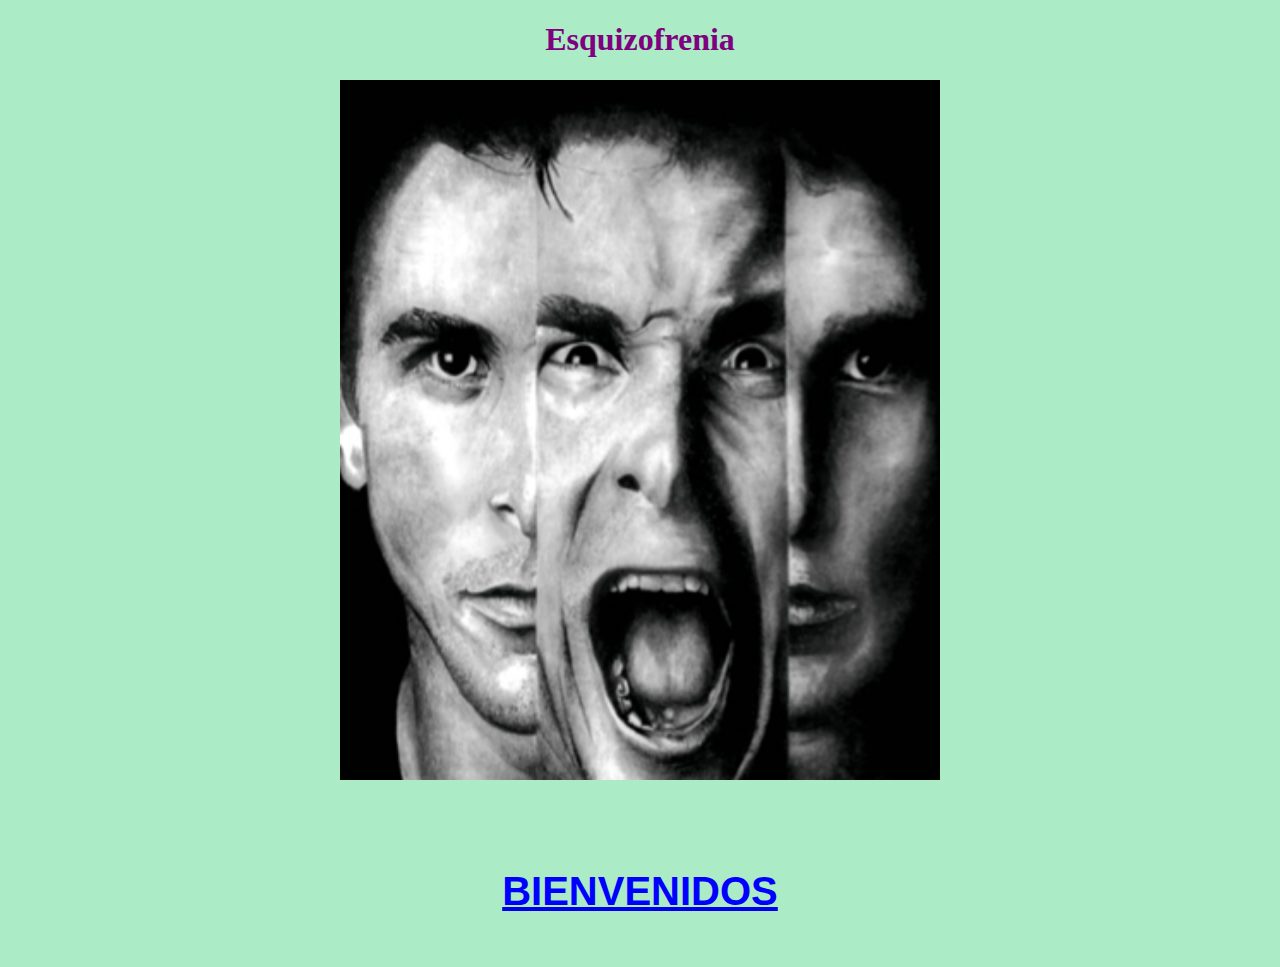
<file: index.html>
<!DOCTYPE HTML>
<html>
<head>
<meta name="author" content="Jason López Zapata" />
<meta name="description" content="Esta página contiene información relacionada con la esquizofrenia">
<meta http-equiv="Content-Type" content="text/html;charset=UTF-8"/>
<title>Enfermedad Esquizofrenia 
</title>
<link rel="stylesheet" type="text/css" href="formato.css" media="all" />
</head>
<body>
<h1>Esquizofrenia</h1>
<img src="imagen2.jpg" title="https://images.app.goo.gl/fnJBo1u9ST9wPpim9" width="600" height="700"
class="imgcenter">
<br>
<br>
<a href="marcos.html"><h4>BIENVENIDOS</h4></a>
</body>
</html>
</file>
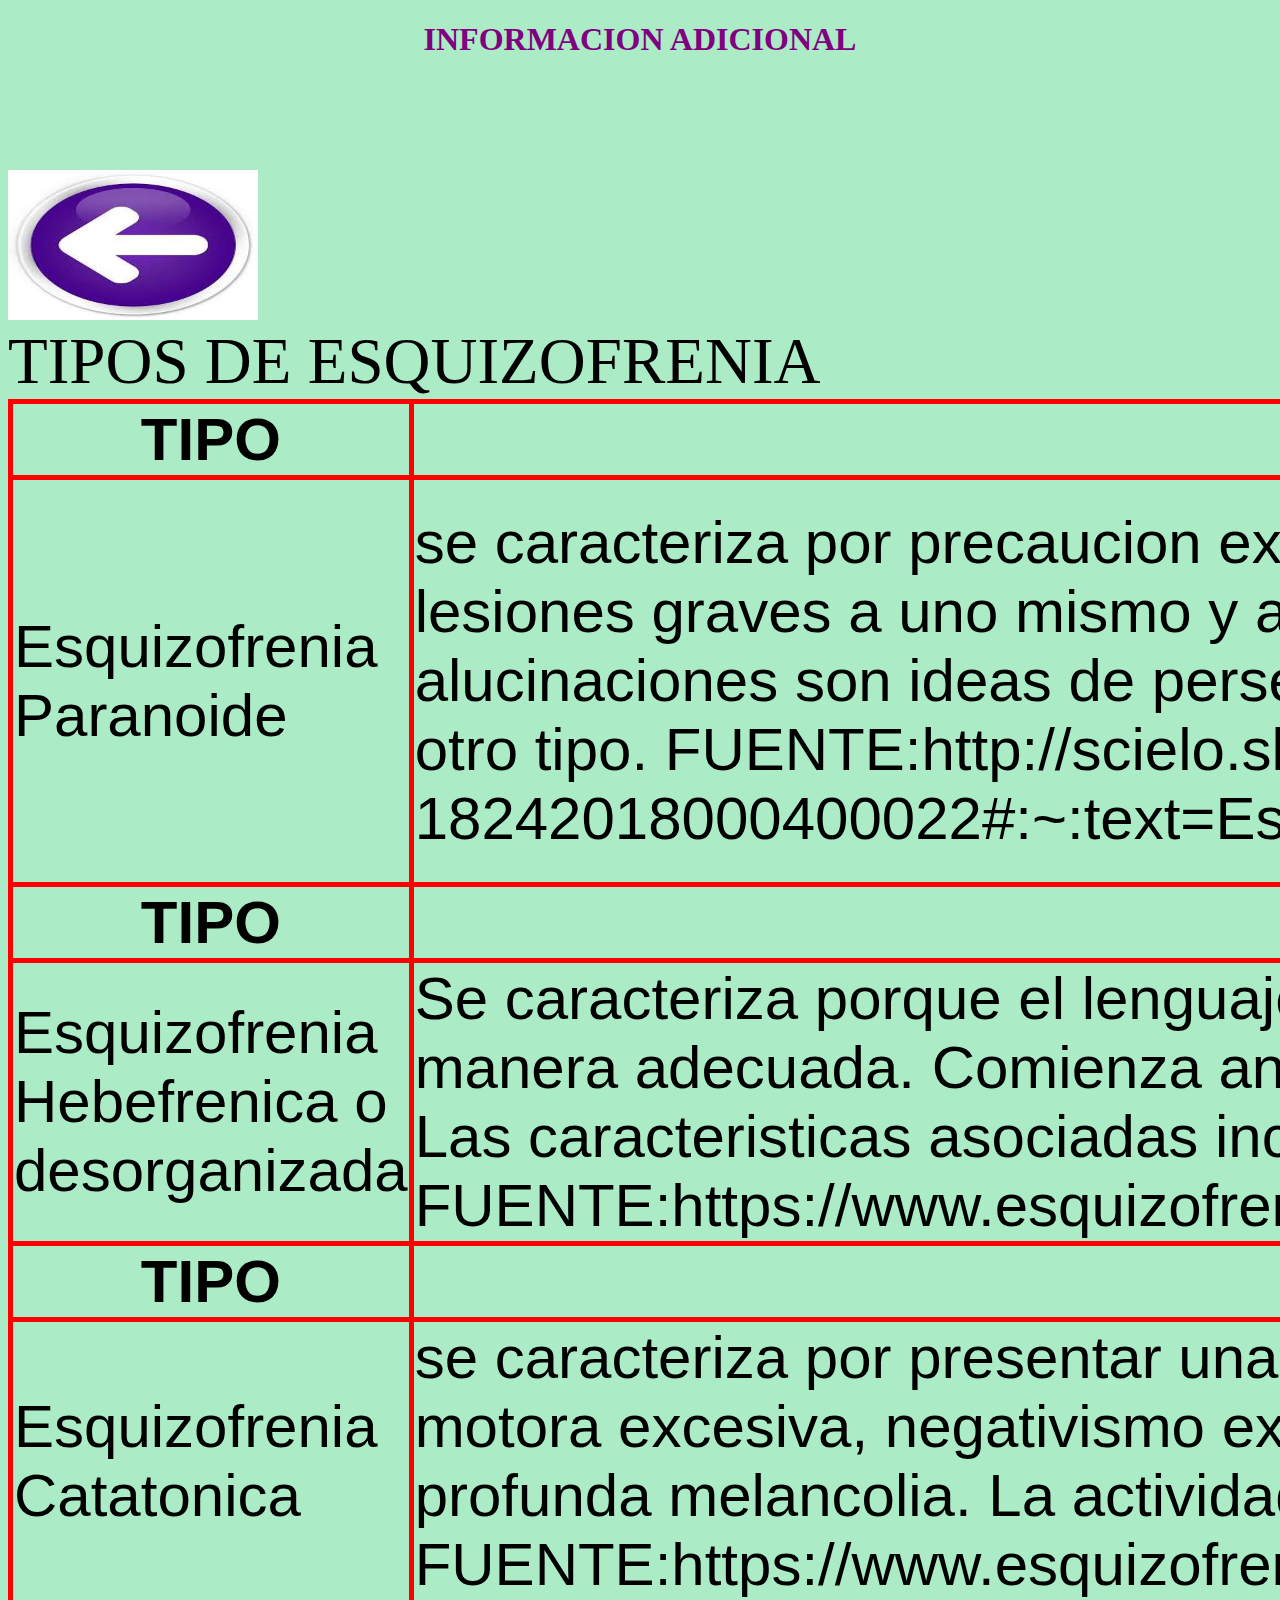
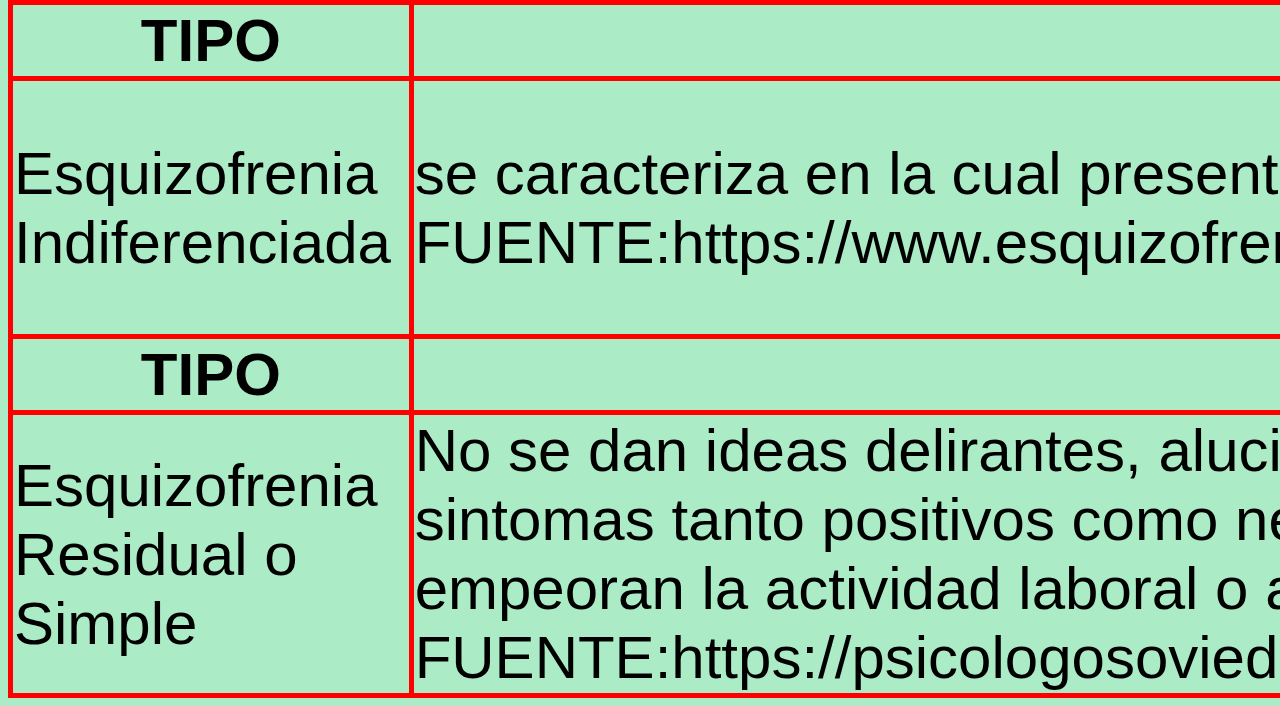
<file: adicional.html>
<!DOCTYPE HTML>
<html>
<head>
<meta name="author" content="Daniela Robayo Palomino" />
<meta name="description" content="Esta página contiene información relacionada con la esquizofrenia">
<meta http-equiv="Content-Type" content="text/html;charset=UTF-8"/>
<title>Enfermedad Esquizofrenia </title>
<link rel="stylesheet" type="text/css" href="formato.css" media="all" />
</head>
<body>
<H1>INFORMACION ADICIONAL</H1>
<br><br>
<table>
<caption>TIPOS DE ESQUIZOFRENIA</caption>
<tr><th>TIPO</th><th>DESCRIPCION</th><th>IMAGEN</th></tr>
<tr><td>Esquizofrenia Paranoide</td>
<td>se caracteriza por precaucion excesiva por una o mas ideas delirantes de aluciones auditivas frecuentes(oyen voces).
Se caracteriza por lesiones graves a uno mismo y a los demas, alteraciones de la personalidad;es comun entre los 30 y 35 años.
Las ideas mas frecuentes de las alucinaciones son ideas de persecusion, voces dando ordenes (silbidos, risas o murmullos), alucinaciones olfatorias, gustatorias, sexuales o de otro tipo.
FUENTE:http://scielo.sld.cu/scielo.php?script=sci_arttext&pid=S1684-18242018000400022#:~:text=Esquizofrenia%20paranoide%3A%20es%20el%20tipo,de%20perturbaciones%20de%20la%20percepci%C3%B3n.</td>
<td><img src="imagen7.jpg" title="https://images.app.goo.gl/kKYxJFAogQoouiDN8" width="400"  heigth="350" class="imgcenter"></td></tr>

<tr><th>TIPO</th><th>DESCRIPCION</th><th>IMAGEN</th></tr>
<tr><td>Esquizofrenia Hebefrenica o desorganizada </td>
<td>Se caracteriza porque el lenguaje y el comportamiento se ven alterados, no parecen tener orden ni responder a los estimulos externos de manera adecuada.
Comienza antes de los 25 años y los antecentes familiares de depresion o psicosis aumentan la probabilidad de padecerlo
Las caracteristicas asociadas incluyen muecas,manierismos y otras rarezas del comportamiento. 
FUENTE:https://www.esquizofrenia24x7.com/sobre-esquizofrenia/tipos-de-esquizofrenia</td>
<td><img src="imagen8.jpg" title="https://images.app.goo.gl/2u4w1zn3jM8BZdrJ8" width="400"  heigth="350" class="imgcenter"></td></tr>

<tr><th>TIPO</th><th>DESCRIPCION</th><th>IMAGEN</th></tr>
<tr><td>Esquizofrenia Catatonica</td>
<td>se caracteriza por presentar unaalteracion psicomotora entre ellas inmovilidad llamada catalepsia, adopcion de posturas extrañas, actividad motora excesiva, negativismo extremo.
Kahlbaum, describio el sindrome en 1868 cuando observo pacientes que padecian una condicion de profunda melancolia.
La actividad motora excesiva carece de proposito y no esta influida por estimulos externos. 
FUENTE:https://www.esquizofrenia24x7.com/sobre-esquizofrenia/tipos-de-esquizofrenia.</td>
<td><img src="imagen9.jpg" title="https://images.app.goo.gl/4fKV3GBbdufmHBwT7" width="400"  heigth="350" class="imgcenter"></td></tr>

<tr><th>TIPO</th><th>DESCRIPCION</th><th>IMAGEN</th></tr>
<tr><td>Esquizofrenia Indiferenciada</td>
<td>se caracteriza en la cual presenta sintomas anteriormente descritos pero sin que estos puedan en su conjunto permitir clasificarla.
FUENTE:https://www.esquizofrenia24x7.com/sobre-esquizofrenia/tipos-de-esquizofrenia</td>
<td><img src="imagen10.jpg" title="https://images.app.goo.gl/DGvoCs2quuTDtkNm7" width="400"  heigth="350" class="imgcenter"></td></tr>

<tr><th>TIPO</th><th>DESCRIPCION</th><th>IMAGEN</th></tr>
<tr><td>Esquizofrenia Residual o Simple</td>
<td>No se dan ideas delirantes, alucinaciones, catatonia,ni desorganizacion del lenguaje o comportamiento. 
Solo se dan manifestaciones leves de sintomas tanto positivos como negativos pero de menor magnitud (creencias extrañas, experiencias pcoo habituales).
Todos estos sintomas empeoran la actividad laboral o academica y alteraciones en las relaciones personales. 
FUENTE:https://psicologosoviedo.com/especialidades/trastornos-psicoticos/tipos-esquizofrenia/</td>
<td><img src="imagen11.jpg" title="https://images.app.goo.gl/hsJDbq1W48EaDAKq7" width="400"  heigth="350" class="imgcenter"></td></tr>
<br>
<br>
<br>
<a href="contenido.html"><img src="imagen4.jpg" title=
"https://images.app.goo.gl/gYFRX8kbD5yn3dT68" width="250" height="150" class="imgrigth"></a>
</file>
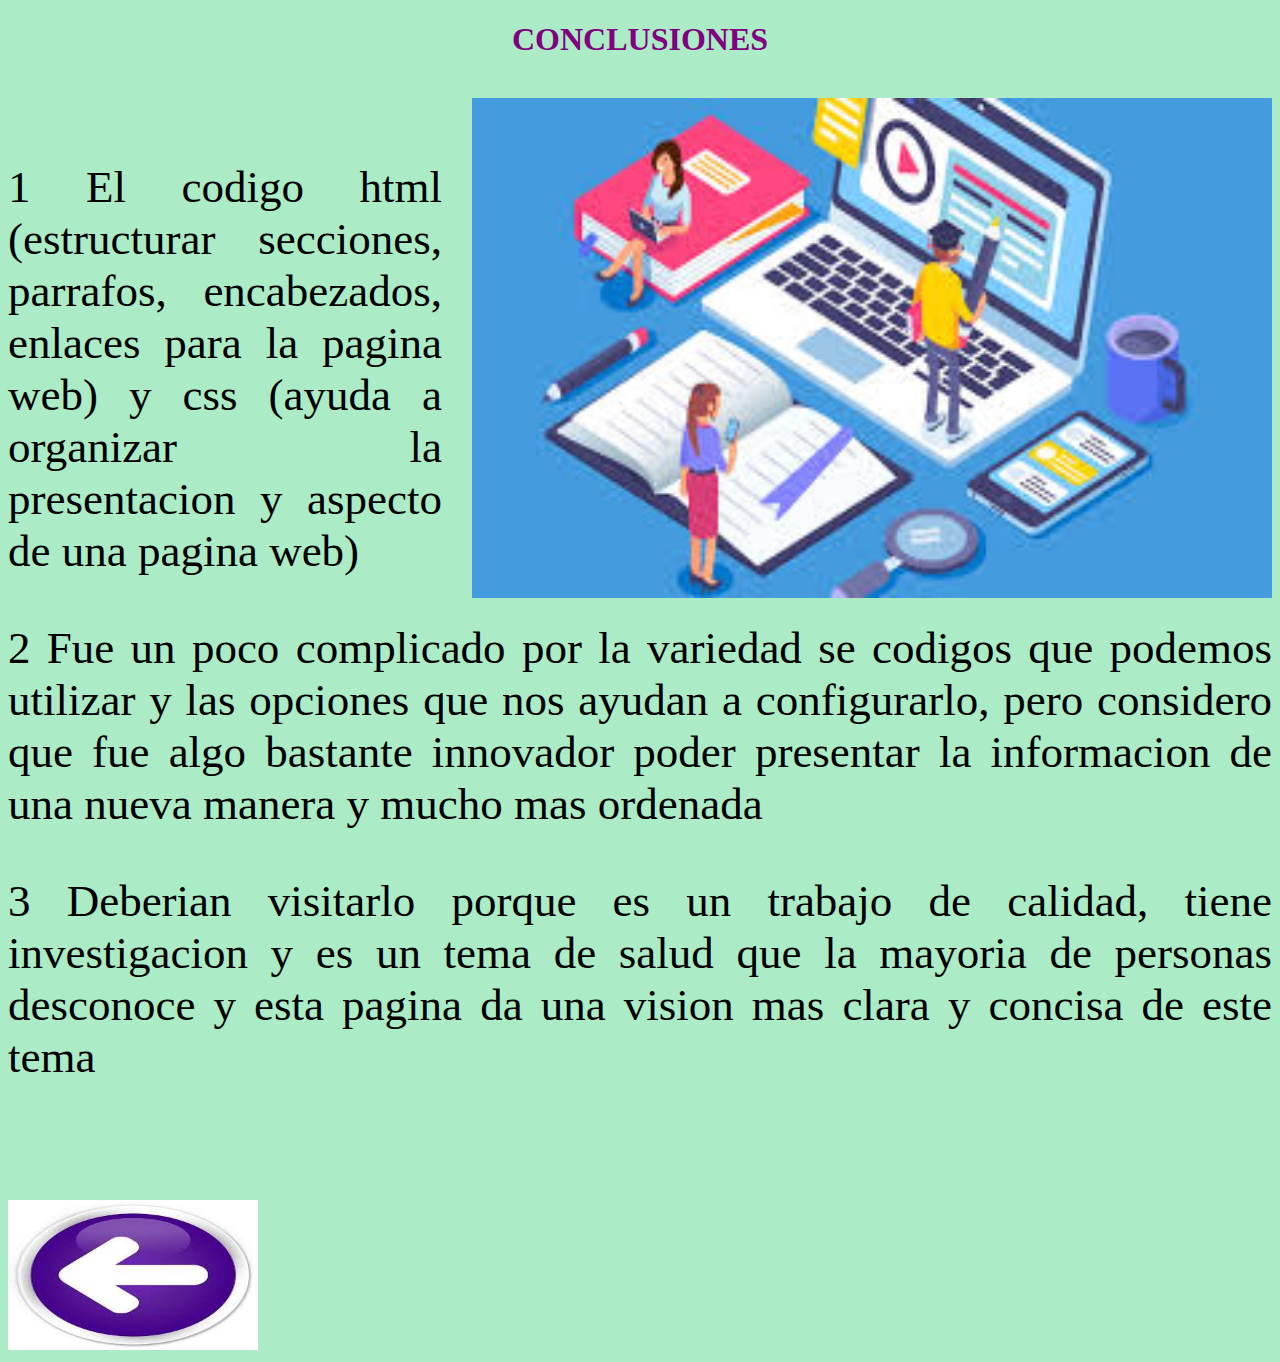
<file: conclusiones.html>
<!DOCTYPE HTML>
<html>
<head>
<meta name="author" content="Daniela Robayo Palomino" />
<meta name="description" content="Esta página contiene información relacionada con la esquizofrenia">
<meta http-equiv="Content-Type" content="text/html;charset=UTF-8"/>
<title>ESQUIZOFRENIA</title>
<link rel="stylesheet" type="text/css" href="formato.css" media="all" />
</head>
<body>
<h1>CONCLUSIONES</h1>
<br>
<img src="imagem21.jpg" title="https://images.app.goo.gl/TzjQqRZPPmJxPuyd9" width="800" height="500" class="imgright">
<br>
<p>1 El codigo html (estructurar secciones, parrafos, encabezados, enlaces para la pagina web) y css (ayuda a organizar la presentacion y aspecto de una pagina web)
<p>2 Fue un poco complicado por la variedad se codigos que podemos utilizar y las opciones que nos ayudan a configurarlo, pero considero que fue algo bastante innovador poder presentar la informacion de una nueva manera y mucho mas ordenada 
<p>3 Deberian visitarlo porque es un trabajo de calidad, tiene investigacion y es un tema de salud que la mayoria de personas desconoce y esta pagina da una vision mas clara y concisa de este tema 
</p><br>
<br>
<br>
<br>
<a href="contenido.html"><img src="imagen4.jpg" title=
"https://images.app.goo.gl/gYFRX8kbD5yn3dT68" width="250" height="150" class="imgrigth"></a>
</file>
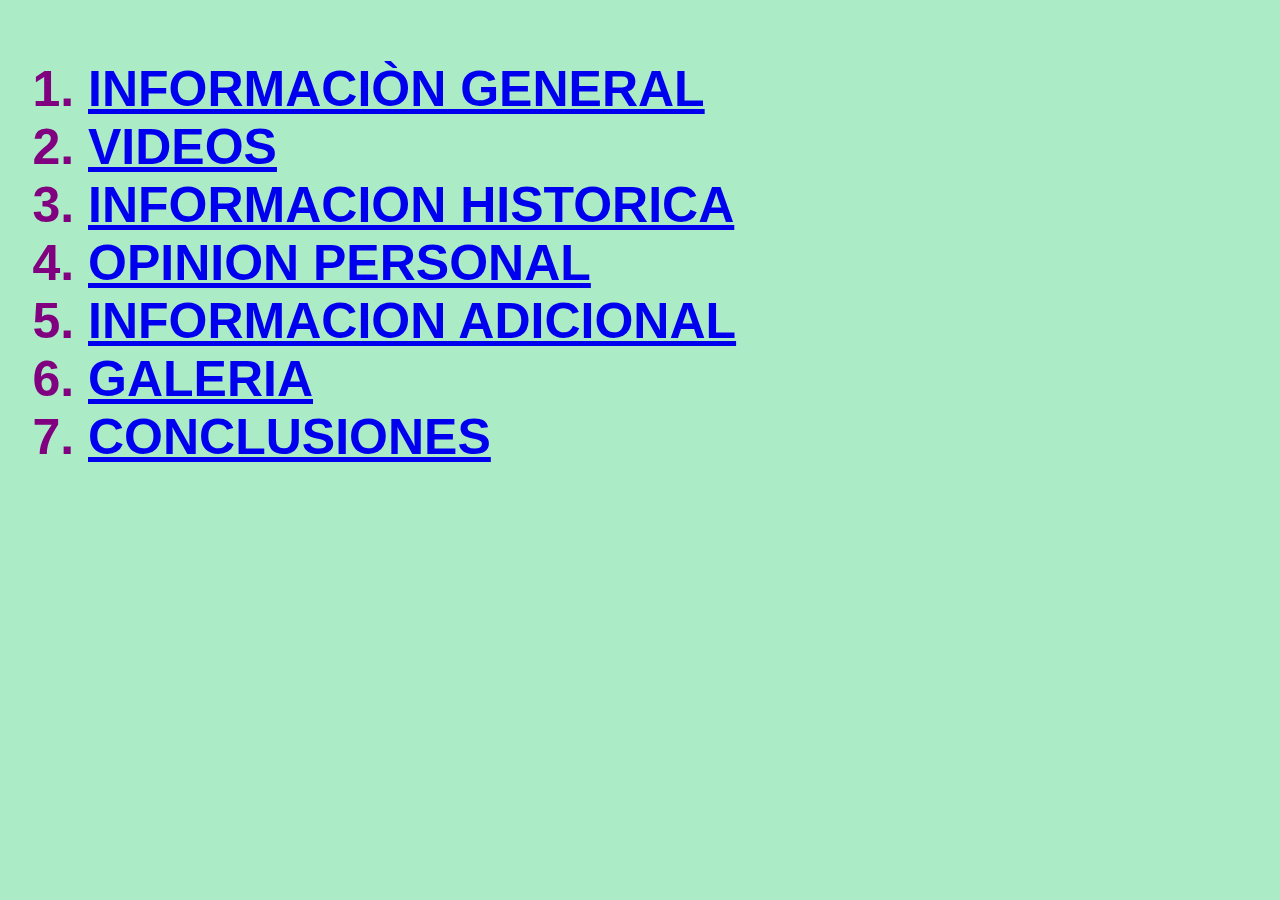
<file: contenido.html>
<!DOCTYPE HTML>
<html>
<head>
<meta name="author" content="Jason López Zapata" />
<meta name="description" content="Esta página contiene información relacionada con la esquizofrenia">
<meta http-equiv="Content-Type" content="text/html;charset=UTF-8"/>
<title>Enfermedad Esquizofrenia 
</title>
<link rel="stylesheet" type="text/css" href="formato.css" media="all" />
</head>
<body>
<h2>
<blockquote>
<ol>
<li><a href="general.html">INFORMACIÒN GENERAL</a>
<li><a href="videos.html">VIDEOS</a>
<li><a href="historica.html">INFORMACION HISTORICA</a>
<li><a href="opinion.html">OPINION PERSONAL</a>
<li><a href="adicional.html">INFORMACION ADICIONAL</a>
<li><a href="galeria.html">GALERIA</a>
<li><a href="conclusiones.html">CONCLUSIONES</a>
</ol>
</blockquote>
</h2>
</body>
</html>
</file>
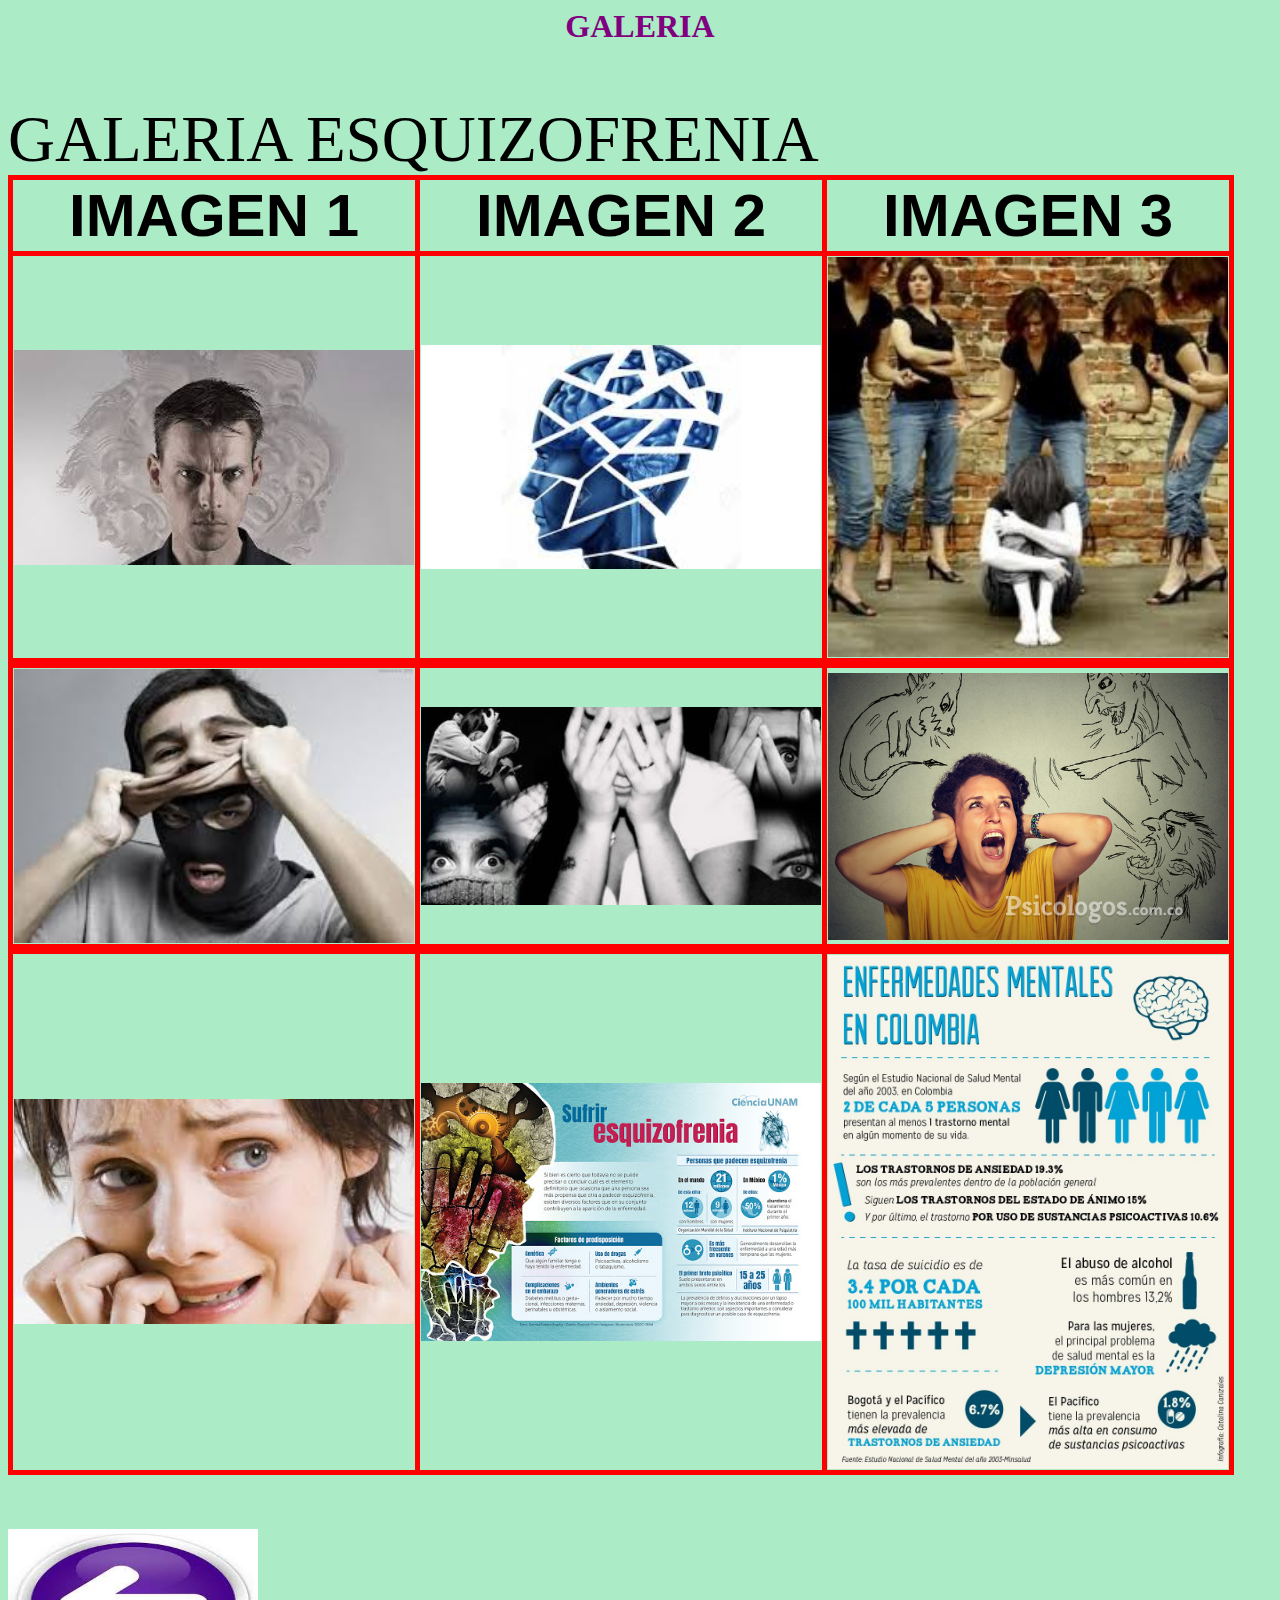
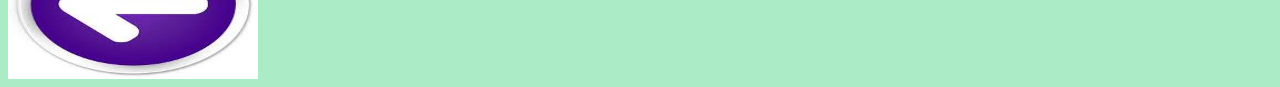
<file: galeria.html>
<link rel="stylesheet" type="text/css" href="formato.css" media="all" />
</head>
<body>
<H1>GALERIA</H1>
<br><br>
<table border="1">
<tr>
</tr>
<caption>GALERIA ESQUIZOFRENIA</caption>
<tr>
<th>IMAGEN 1</th>
<th>IMAGEN 2</th>
<th>IMAGEN 3</th>
</tr>
<tr>
<td><img src="12.jpg" title="https://images.app.goo.gl/LCUVctZPyXocwweE7" width="400"  heigth="350" class="imgcenter"></td>
<td><img src="imagen13.jpg" title="https://images.app.goo.gl/EHSVd94kXz6NmXr37" width="400"  heigth="350" class="imgcenter"></td>
<td><img src="imagem14.jpg" title="https://images.app.goo.gl/qEn6pqHp6WoqZrFv7" width="400"  heigth="350" class="imgcenter"></td>
</tr> 
<table border="2">
<tr>
<td><img src="imagem15.jpg" title="https://images.app.goo.gl/YHURzS5bMUbprts56" width="400"  heigth="350" class="imgcenter"></td>
<td><img src="imagem16.jpg" title="https://images.app.goo.gl/YT1URgpMuJt5jcSn7" width="400"  heigth="350" class="imgcenter"></td>
<td><img src="imagem17.jpg" title="https://images.app.goo.gl/WKWTCmWsgrx441Nr8" width="400"  heigth="350" class="imgcenter"></td>
</tr>
<table border="3">
<tr>
<td><img src="imagem18.jpg" title="https://images.app.goo.gl/mAtvgRBnVma2eZok6" width="400"  heigth="350" class="imgcenter"></td>
<td><img src="imagen19.jpg" title="https://images.app.goo.gl/dYJtjRJESY5iEExw6" width="400"  heigth="350" class="imgcenter"></td>
<td><img src="imagen20.jpg" title="https://images.app.goo.gl/6USfrJB3XQCmWgph9" width="400"  heigth="350" class="imgcenter"></td>
</tr>
<table border="4">
<br>
<br>
<br>
<a href="contenido.html"><img src="imagen4.jpg" title=
"https://images.app.goo.gl/gYFRX8kbD5yn3dT68" width="250" height="150" class="imgrigth"></a>
</file>
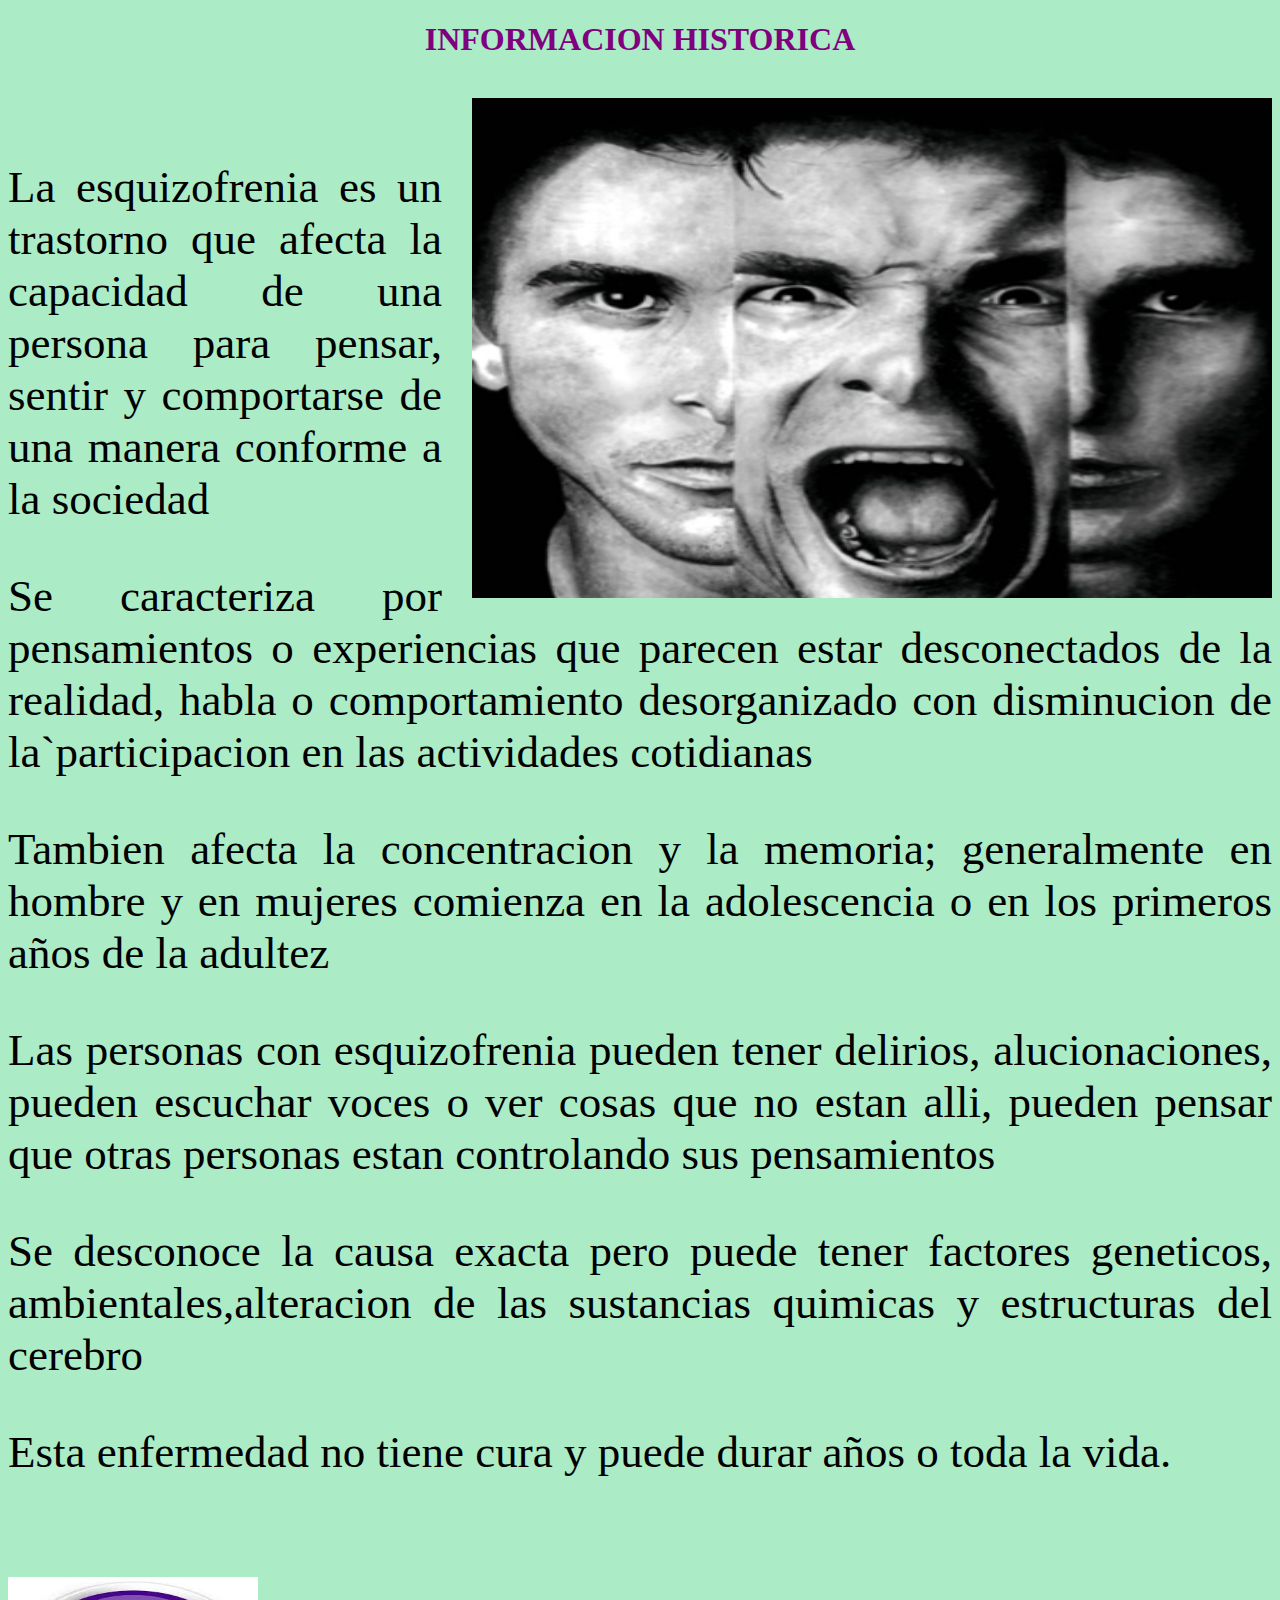
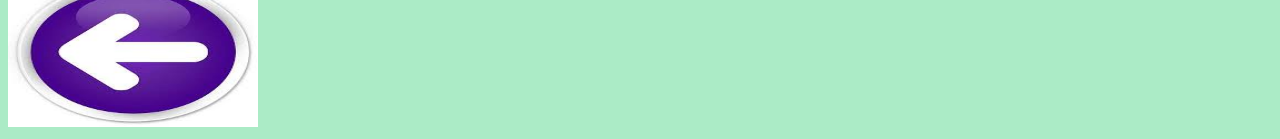
<file: general.html>
<!DOCTYPE HTML>
<html>
<head>
<meta name="author" content="Jason López Zapata" />
<meta name="description" content="Esta página contiene información relacionada con la esquizofrenia">
<meta http-equiv="Content-Type" content="text/html;charset=UTF-8"/>
<title>ESQUIZOFRENIA</title>
<link rel="stylesheet" type="text/css" href="formato.css" media="all" />
</head>
<body>
<h1>INFORMACION HISTORICA</h1>
<br>
<img src="imagen2.jpg" title="https://images.app.goo.gl/wZivoMqC3RJstqEC8" width="800" height="500" class="imgright">
<br>
<p>La esquizofrenia es un trastorno que afecta la capacidad de una persona para pensar, sentir y comportarse de una manera conforme a la sociedad
<p>Se caracteriza por pensamientos o experiencias que parecen estar desconectados de la realidad, habla o comportamiento desorganizado con disminucion de la`participacion en las actividades cotidianas
<p>Tambien afecta la concentracion y la memoria; generalmente en hombre y en mujeres comienza en la adolescencia o en los primeros años de la adultez
<p>Las personas con esquizofrenia pueden tener delirios, alucionaciones, pueden escuchar voces o ver cosas que no estan alli, pueden pensar que otras personas estan controlando sus pensamientos 
<p>Se desconoce la causa exacta pero puede tener factores geneticos, ambientales,alteracion de las sustancias quimicas y estructuras del cerebro 
<p>Esta enfermedad no tiene cura y puede durar años o toda la vida. 
</p><br>
<br>
<br> 
<a href="contenido.html"><img src="imagen4.jpg" title=
"https://images.app.goo.gl/gYFRX8kbD5yn3dT68" width="250" height="150" class="imgrigth"></a>
</file>
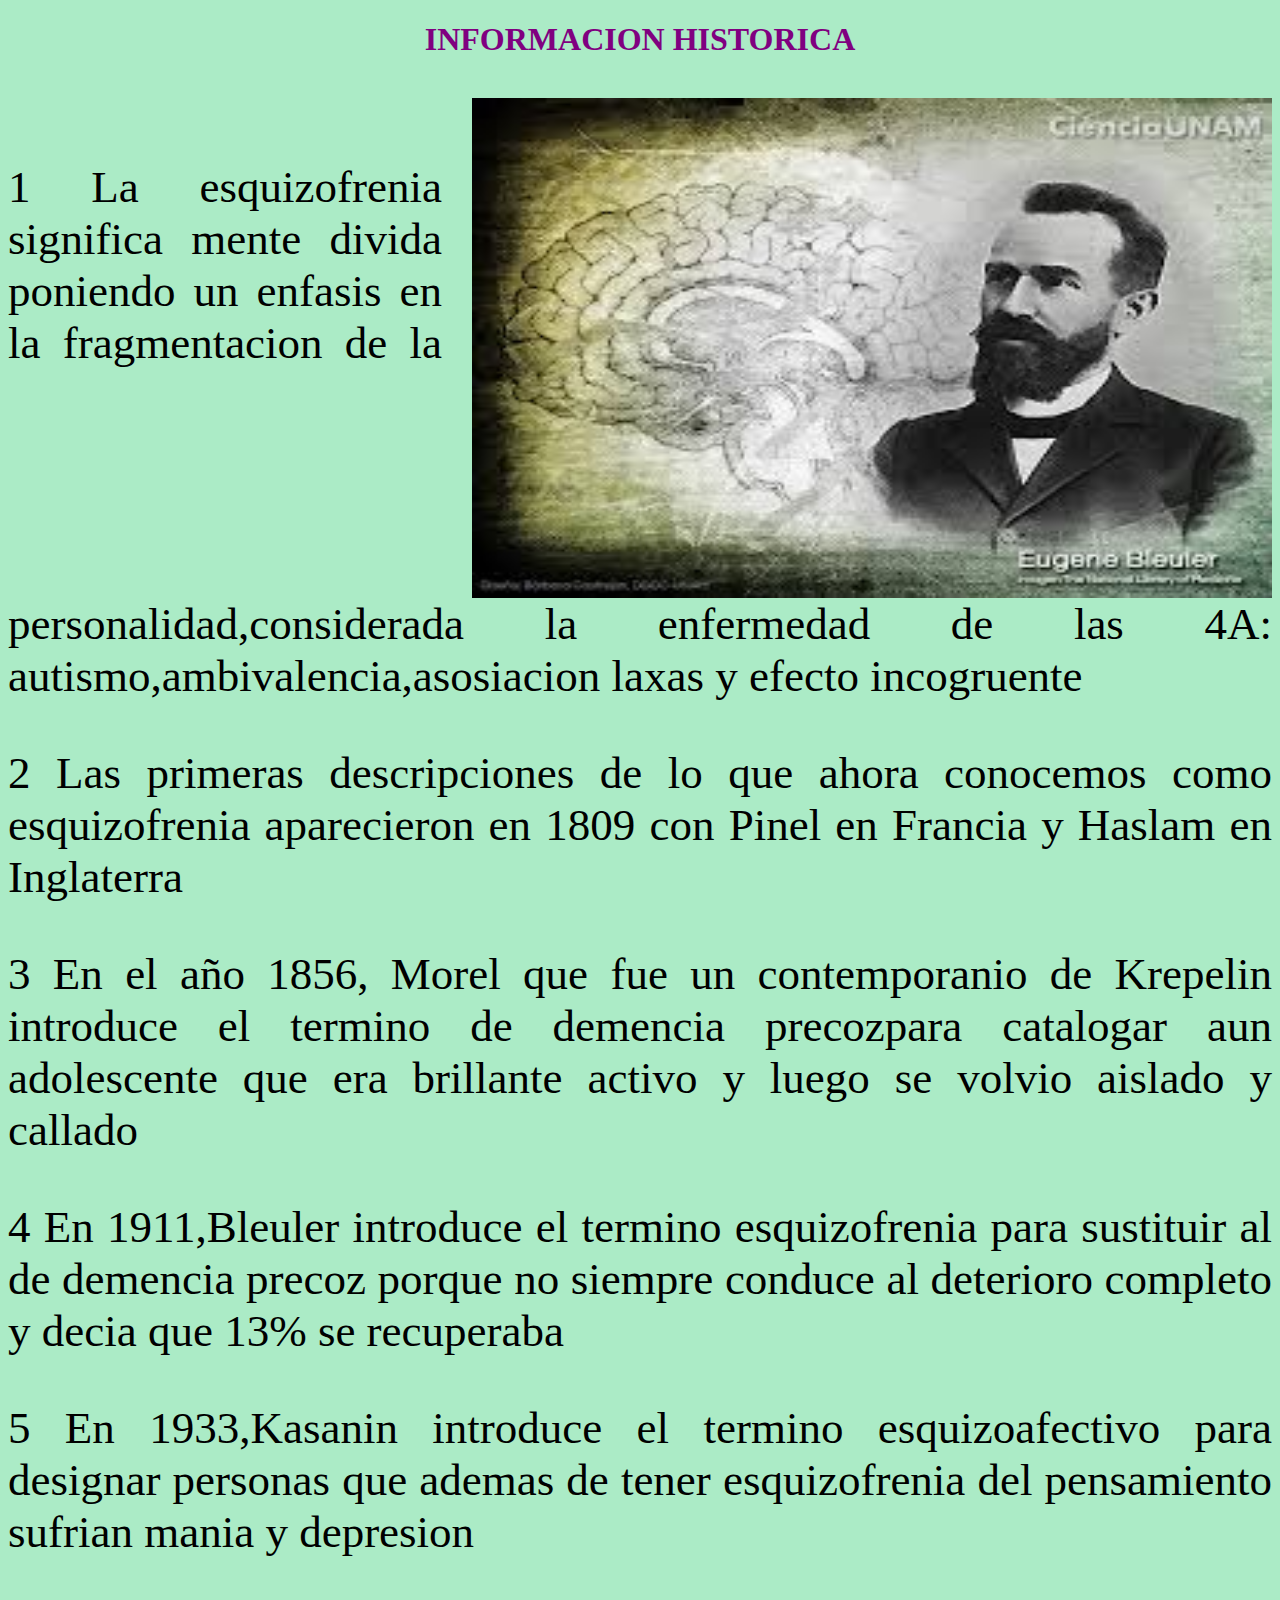
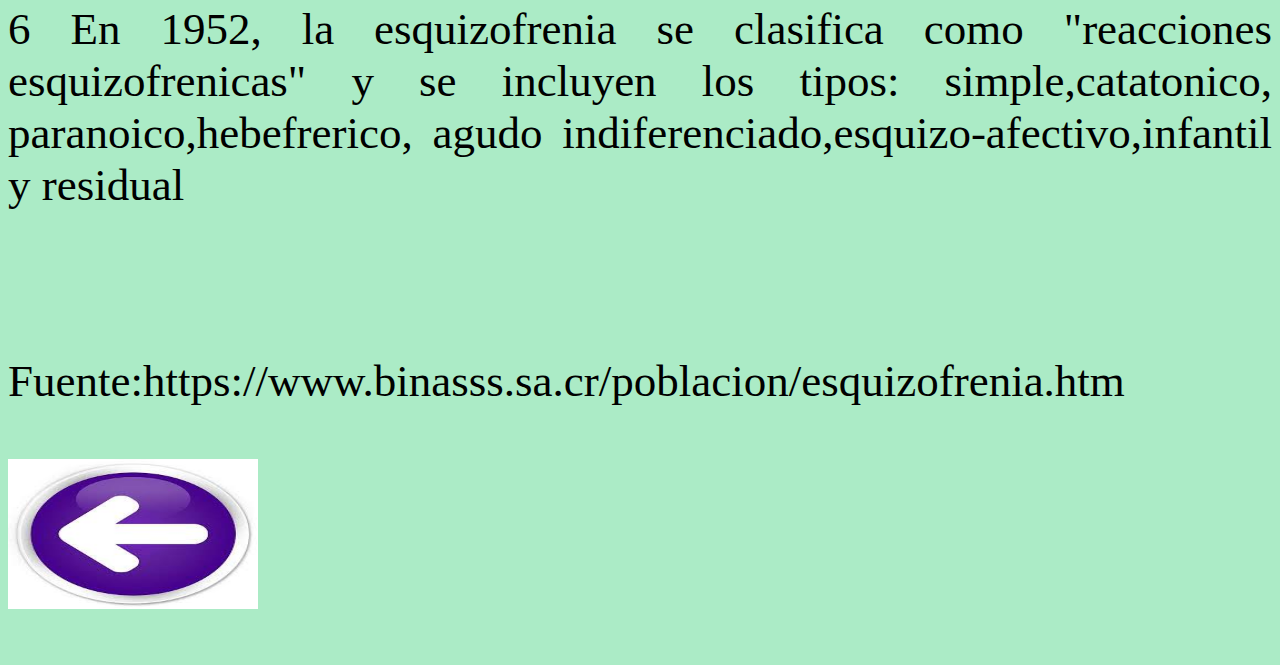
<file: historica.html>
<!DOCTYPE HTML>
<html>
<head>
<meta name="author" content="Daniela Robayo Palomino" />
<meta name="description" content="Esta página contiene información relacionada con la esquizofrenia">
<meta http-equiv="Content-Type" content="text/html;charset=UTF-8"/>
<title>ESQUIZOFRENIA</title>
<link rel="stylesheet" type="text/css" href="formato.css" media="all" />
</head>
<body>
<h1>INFORMACION HISTORICA</h1>
<br>
<img src="imagen5.jpg" title="https://images.app.goo.gl/SbswrvcUvg7VhvxW9" width="800" height="500" class="imgright">
<br>
<p>1 La esquizofrenia significa mente divida poniendo un enfasis en la fragmentacion de la personalidad,considerada la enfermedad de las 4A: autismo,ambivalencia,asosiacion laxas y efecto incogruente 
<p>2 Las primeras descripciones de lo que ahora conocemos como esquizofrenia aparecieron en 1809 con Pinel en Francia y Haslam en Inglaterra
<p>3 En el año 1856, Morel que fue un contemporanio de Krepelin introduce el termino de demencia precozpara catalogar aun adolescente que era brillante activo y luego se volvio aislado y callado 
<p>4 En 1911,Bleuler introduce el termino esquizofrenia para sustituir al de demencia precoz porque no siempre conduce al deterioro completo y decia que 13% se recuperaba 
<p>5 En 1933,Kasanin introduce el termino esquizoafectivo para designar personas que ademas de tener esquizofrenia del pensamiento sufrian mania y depresion
<p>6 En 1952, la esquizofrenia se clasifica como "reacciones esquizofrenicas" y se incluyen los tipos: simple,catatonico, paranoico,hebefrerico, agudo indiferenciado,esquizo-afectivo,infantil y residual 
</p><br>
<br>
<br> 
<p> Fuente:https://www.binasss.sa.cr/poblacion/esquizofrenia.htm
<br>
<br>
<a href="contenido.html"><img src="imagen4.jpg" title=
"https://images.app.goo.gl/gYFRX8kbD5yn3dT68" width="250" height="150" class="imgrigth"></a>
</file>
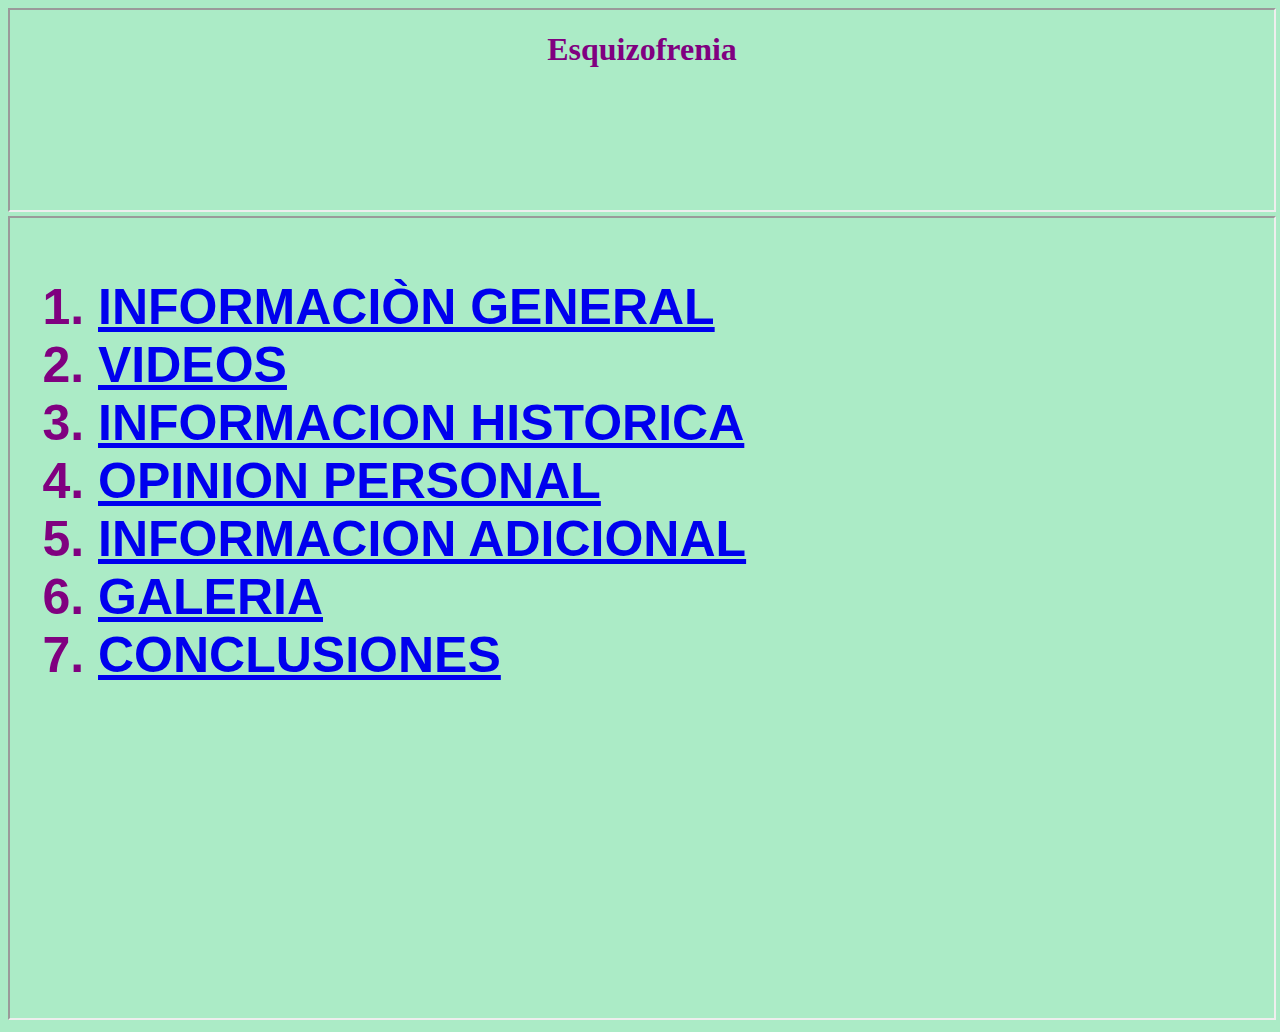
<file: marcos.html>
<!DOCTYPE HTML>
<html>
<head>
<meta name="author" content="Daniela Roabyo Palomino"/>
<meta name="description" content="Esta página contiene información relacionada con la Esquizofrenia">
<meta http-equiv="Content-Type" content="text/html;charset=UTF-8"/>
<title>Esquizofrenia </title>
<link rel="stylesheet" type="text/css" href="formato.css" media="all" />
</head>
<iframe title="marco para el titulo" width="100%" height="200" src="titulo.html">
</iframe>
<iframe title="marco para el contenido" width="100%" height="800" src="contenido.html"> 
</html>
</file>
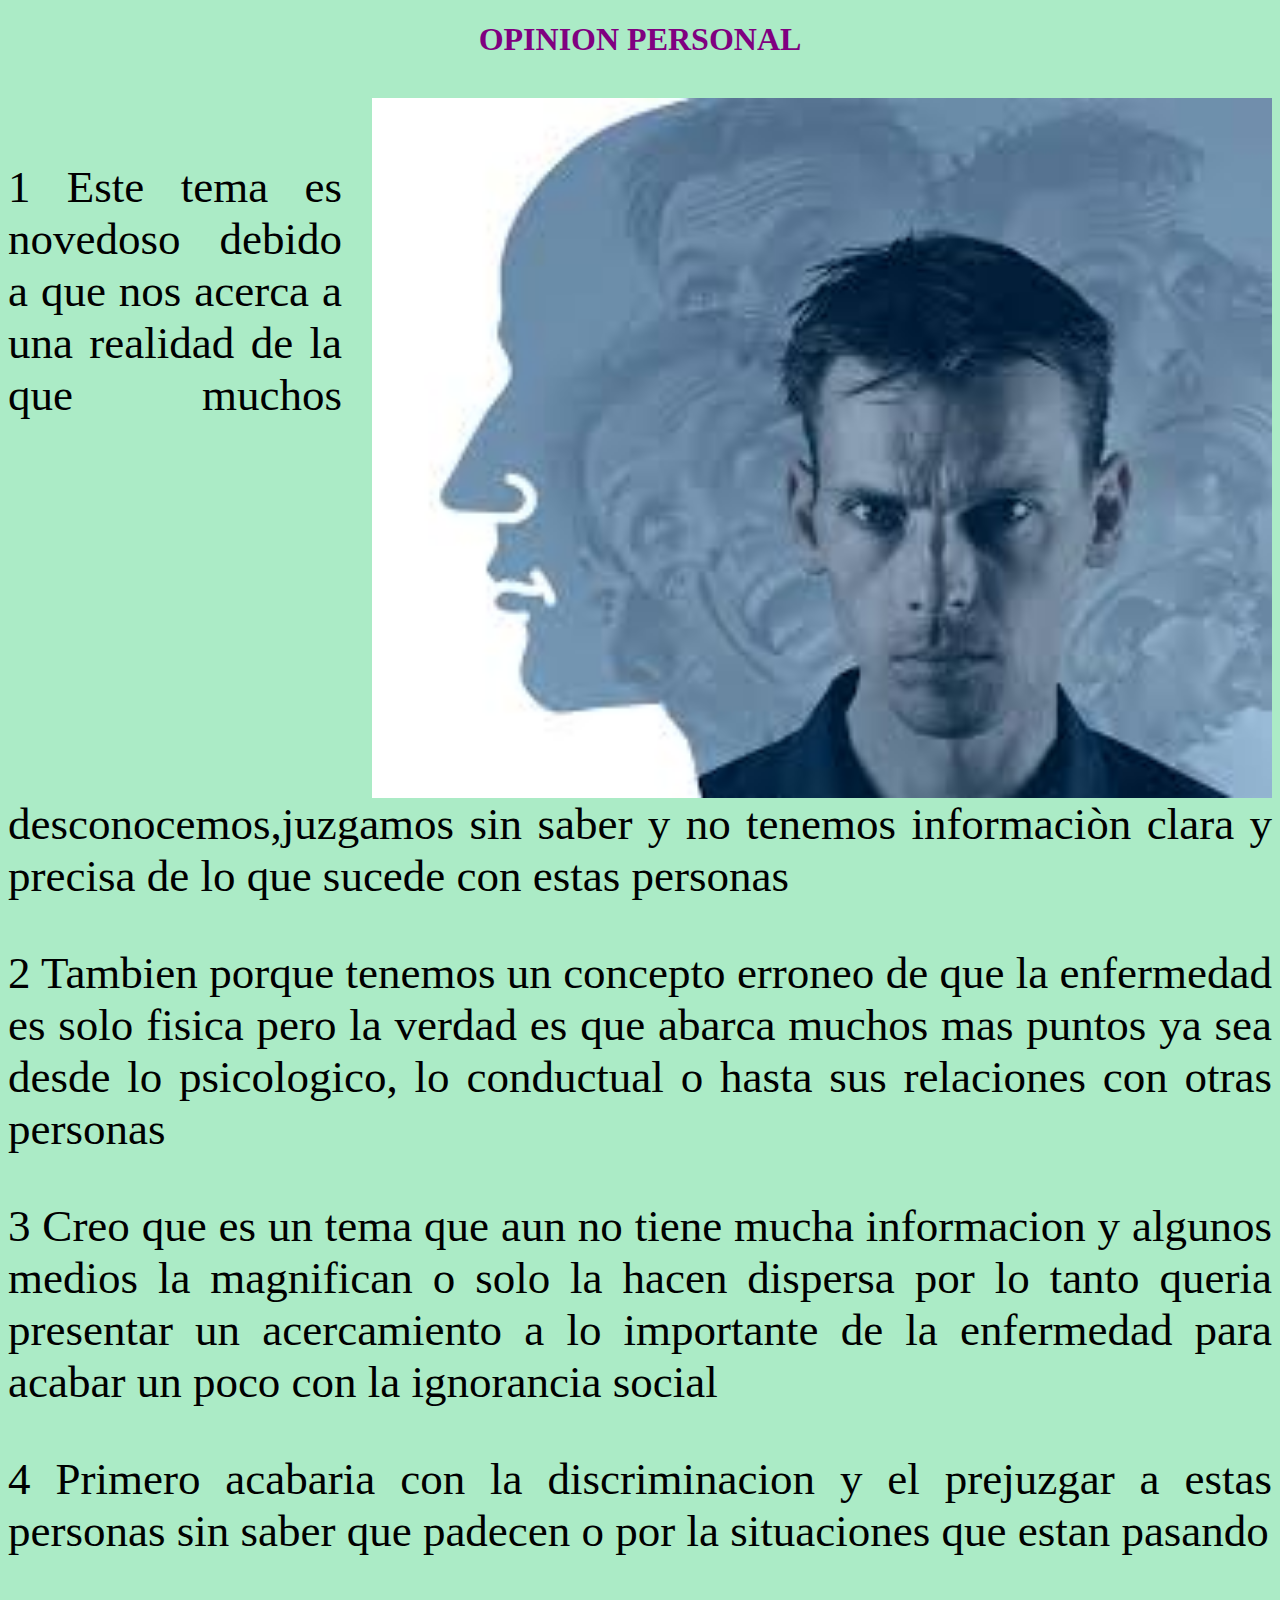
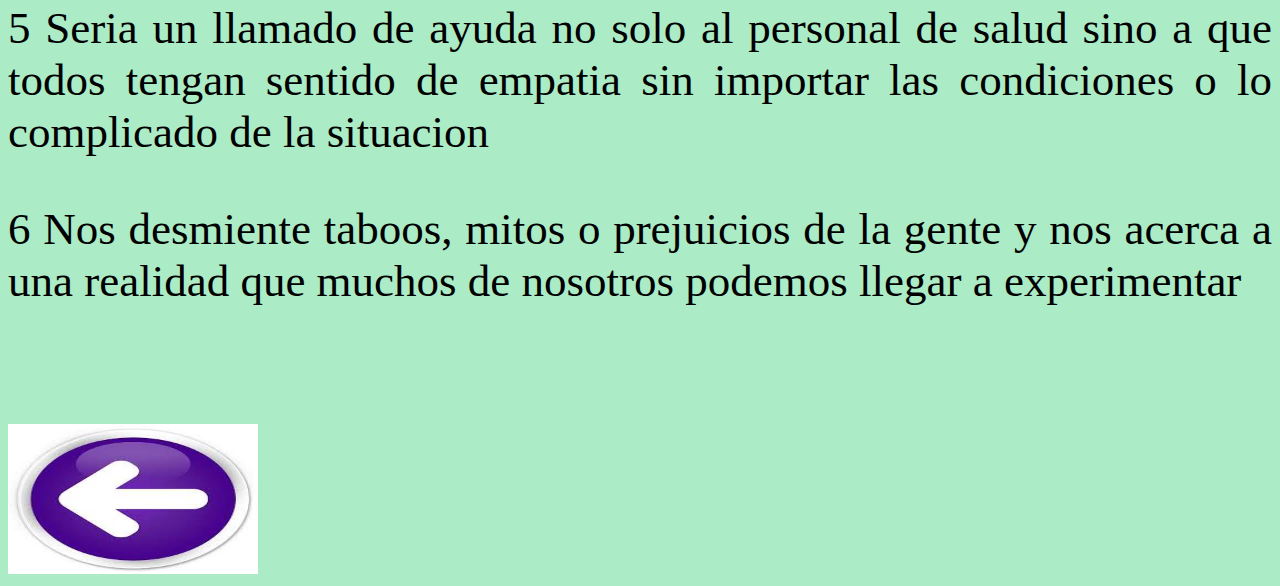
<file: opinion.html>
<!DOCTYPE HTML>
<html>
<head>
<meta name="author" content="Daniela Robayo Palomino" />
<meta name="description" content="Esta página contiene información relacionada con la esquizofrenia">
<meta http-equiv="Content-Type" content="text/html;charset=UTF-8"/>
<title>ESQUIZOFRENIA</title>
<link rel="stylesheet" type="text/css" href="formato.css" media="all" />
</head>
<body>
<h1>OPINION PERSONAL</h1>
<br>
<img src="imagen6.jpg" title="https://images.app.goo.gl/fSCy6GqKH2DZUutn7" width="900" height="700" class="imgright">
<br>
<p>1 Este tema es novedoso debido a que nos acerca a una realidad de la que muchos desconocemos,juzgamos sin saber y no tenemos informaciòn clara y precisa de lo que sucede con estas personas 
<p>2 Tambien porque tenemos un concepto erroneo de que la enfermedad es solo fisica pero la verdad es que abarca muchos mas puntos ya sea desde lo psicologico, lo conductual o hasta sus relaciones con otras personas 
<p>3 Creo que es un tema que aun no tiene mucha informacion y algunos medios la magnifican o solo la hacen dispersa por lo tanto queria presentar un acercamiento a lo importante de la enfermedad para acabar un poco con la ignorancia social
<br>
<p>4 Primero acabaria con la discriminacion y el prejuzgar a estas personas sin saber que padecen o por la situaciones que estan pasando  
<p>5 Seria un llamado de ayuda no solo al personal de salud sino a que todos tengan sentido de empatia sin importar las condiciones o lo complicado de la situacion  
<p>6 Nos desmiente taboos, mitos o prejuicios de la gente y nos acerca a una realidad que muchos de nosotros podemos llegar a experimentar 
</p><br>
<br>
<br>
<br>
<a href="contenido.html"><img src="imagen4.jpg" title=
"https://images.app.goo.gl/gYFRX8kbD5yn3dT68" width="250" height="150" class="imgrigth"></a>
</file>
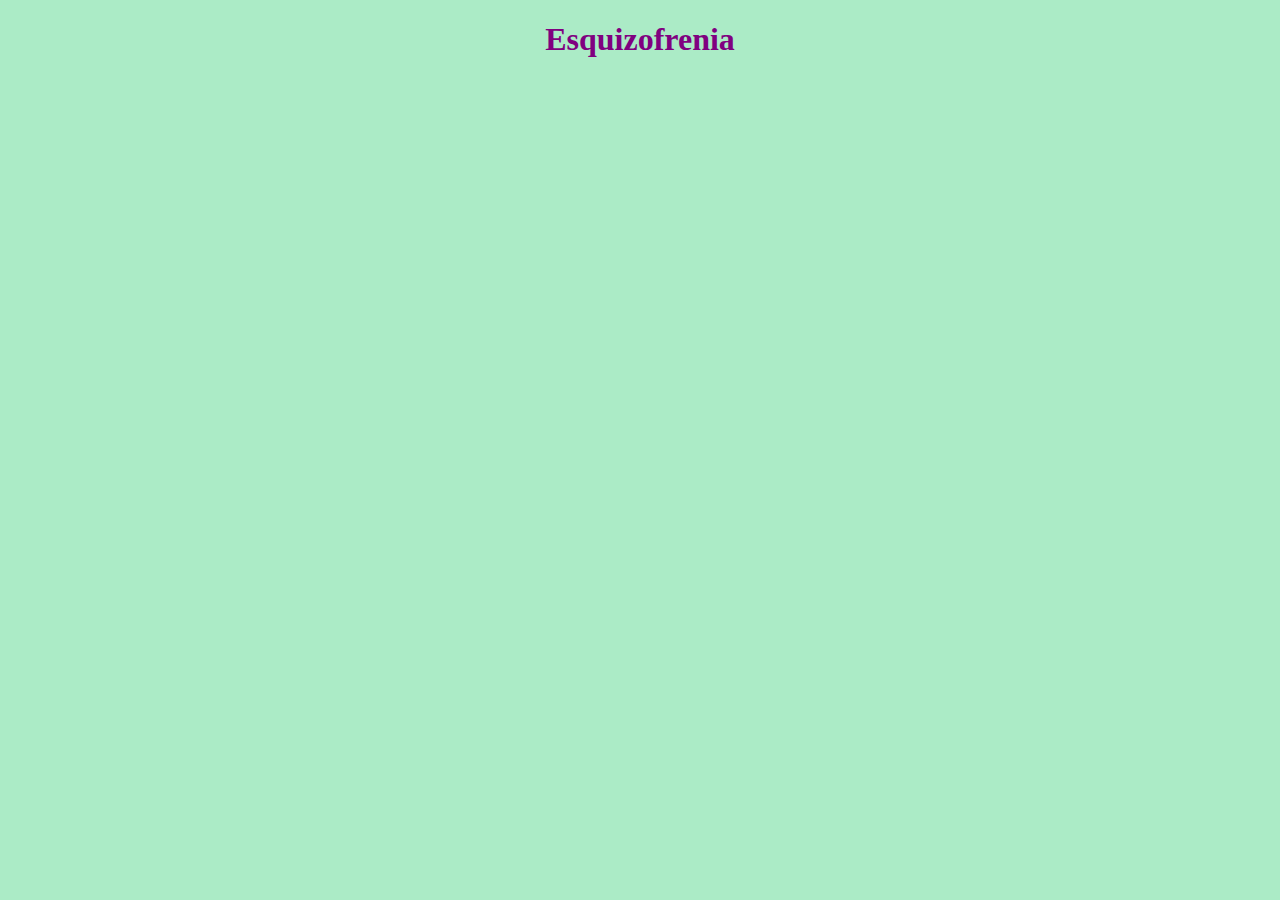
<file: titulo.html>
<!DOCTYPE HTML>
<html>
<head>
<meta name="author" content="Jason López Zapata" />
<meta name="description" content="Esta página contiene información relacionada con la esquizofrenia">
<meta http-equiv="Content-Type" content="text/html;charset=UTF-8"/>
<title>Enfermedad Esquizofrenia 
</title>
<link rel="stylesheet" type="text/css" href="formato.css" media="all" />
</head>
<body>
<h1>Esquizofrenia</h1>
</body>
</html>
</file>
<file: formato.css>
body {
  background-color:#abebc6;
}

  
h1{
 color:Purple;
 font-weight:bold;
 font-family:"Goudy Stout";
 font- size:90px;
 text-align:center;
}

IMG.imgcenter{
	display:block;
	margin-left:auto;
	margin-right:auto;
	border:none;
}

h4{ 
color:blue;
font-family:"Arial";
font-size:40px;
text-align:center;
}

h2{
	color:Blue;
	font-family:"CASTELLAR";
	font-size:60px;
	text-align:LEFT;
}

IMG.imgright{
	display:block;
	float:right;
	margin-left:30px;
	margin-right:0;
	border:none;
}
p{
	font-family:"Comic sans Ms";
	font-size:45px;
	text-align:justify;
}
video{
	width:800px;
	height:640px;
	display:block;
	margin-left:auto;
	margin-right:auto;
}
hr{height:10px;
background-color:red;
width:90%;
border-color:black;
}
h5{
	color:Blue;
	font-family:"Arial";
	font-size:40px;
	text-align:LEFT;
}
li{
	color:Purple;
	font-family:"Arial";
	font-size:50px;
	text-align:LEFT;
}
table
{
	border-collapse:collapse;
}
td,th{
	border:5px solid red;
	font-family:"Arial";
	font-size:60px;
}
caption {
	font-family:"Comic sans Ms";
	font-size:65px;
	text-align:justify;
}
table
{
	colspan ;
	border-rowspan
}
td,th{
	border:5px solid red;
	font-family:"Arial";
	font-size:60px;
}
caption {
	font-family:"Comic sans Ms";
	font-size:65px;
	text-align:justify;
}
</file>
